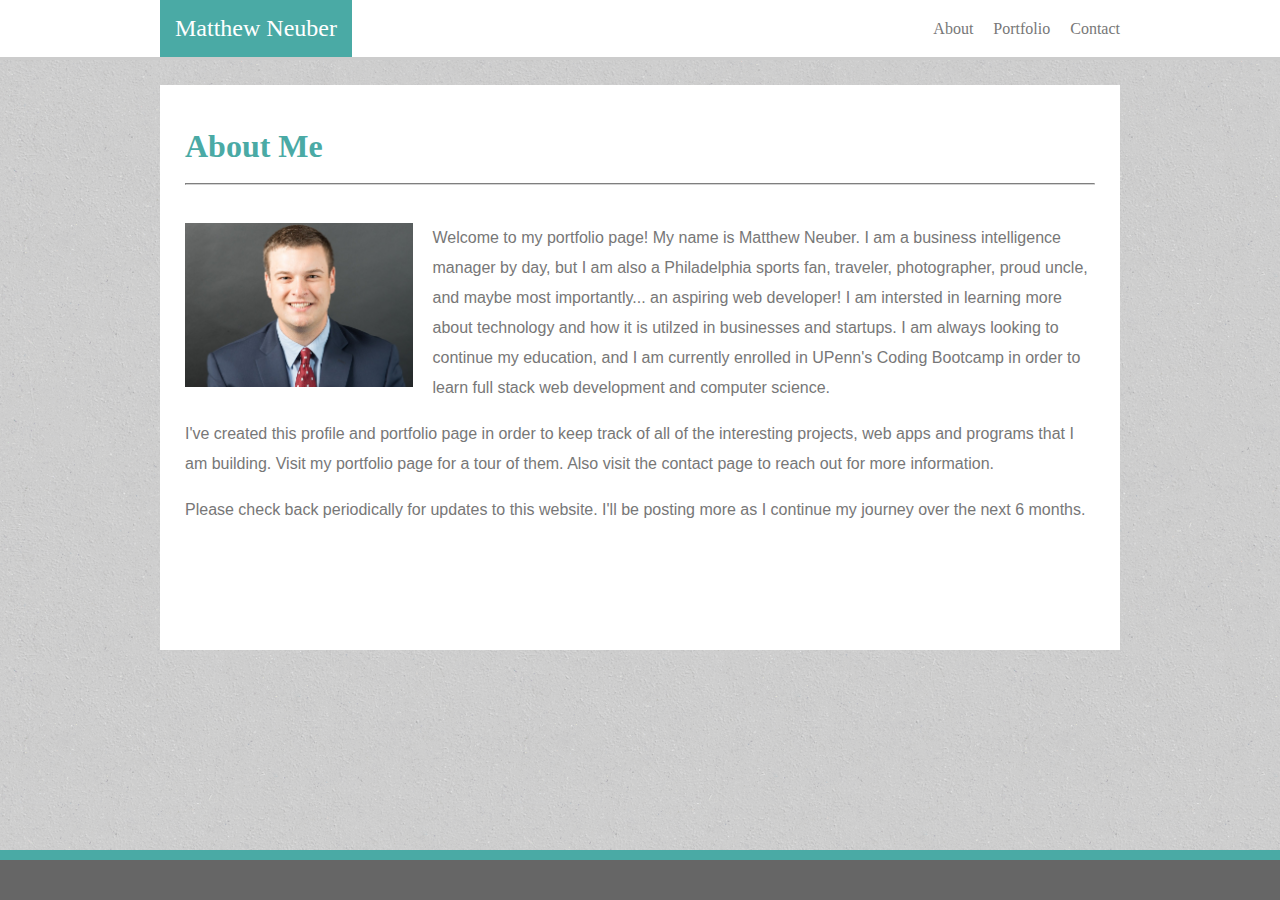
<file: index.html>
<!DOCTYPE html>
<html lang="en">

<head>
    <meta charset="UTF-8">
    <meta name="viewport" content="width=device-width, initial-scale=1.0">
    <meta http-equiv="X-UA-Compatible" content="ie=edge">

    <title>Portfolio - Matthew Neuber</title>

    <link rel="stylesheet" type="text/css" href="assets/css/style.css">

</head>

<!-- TEST COMMENT FOR CHANGES -->

<body>

    <header>
        <div class="header-box">
            <div class="namebox">
                Matthew Neuber
            </div>
            <div class="contact">
                <a href="contact.html">Contact</a>
            </div>
            <div class="portfolio">
                <a href="portfolio.html">Portfolio</a>
            </div>
            <div class="about">
                <a href="index.html">About</a>
            </div>
        </div>
    </header>

    <div class="container">

        <h1>About Me</h1>

        <hr class="hr">

        <br>

        <img class="profile-image" src="assets\images\150090749157711.jpg" alt="Matthew Neuber">

        <p class="p1">Welcome to my portfolio page! My name is Matthew Neuber. I am a business intelligence manager by day, but I am also
            a Philadelphia sports fan, traveler, photographer, proud uncle, and maybe most importantly... an aspiring web
            developer! I am intersted in learning more about technology and how it is utilzed in businesses and startups.
            I am always looking to continue my education, and I am currently enrolled in UPenn's Coding Bootcamp in order
            to learn full stack web development and computer science.
        </p>

        <p>I've created this profile and portfolio page in order to keep track of all of the interesting projects, web apps
            and programs that I am building. Visit my portfolio page for a tour of them. Also visit the contact page to reach
            out for more information.</p>

        <p class="p-last">Please check back periodically for updates to this website. I'll be posting more as I continue my journey over the
            next 6 months.</p>

    </div>
    <br>
    <br>
    <br>
    <br>
    <br>
    <footer>
        <div class="accent"></div>
    </footer>
</body>

</html>
</file>
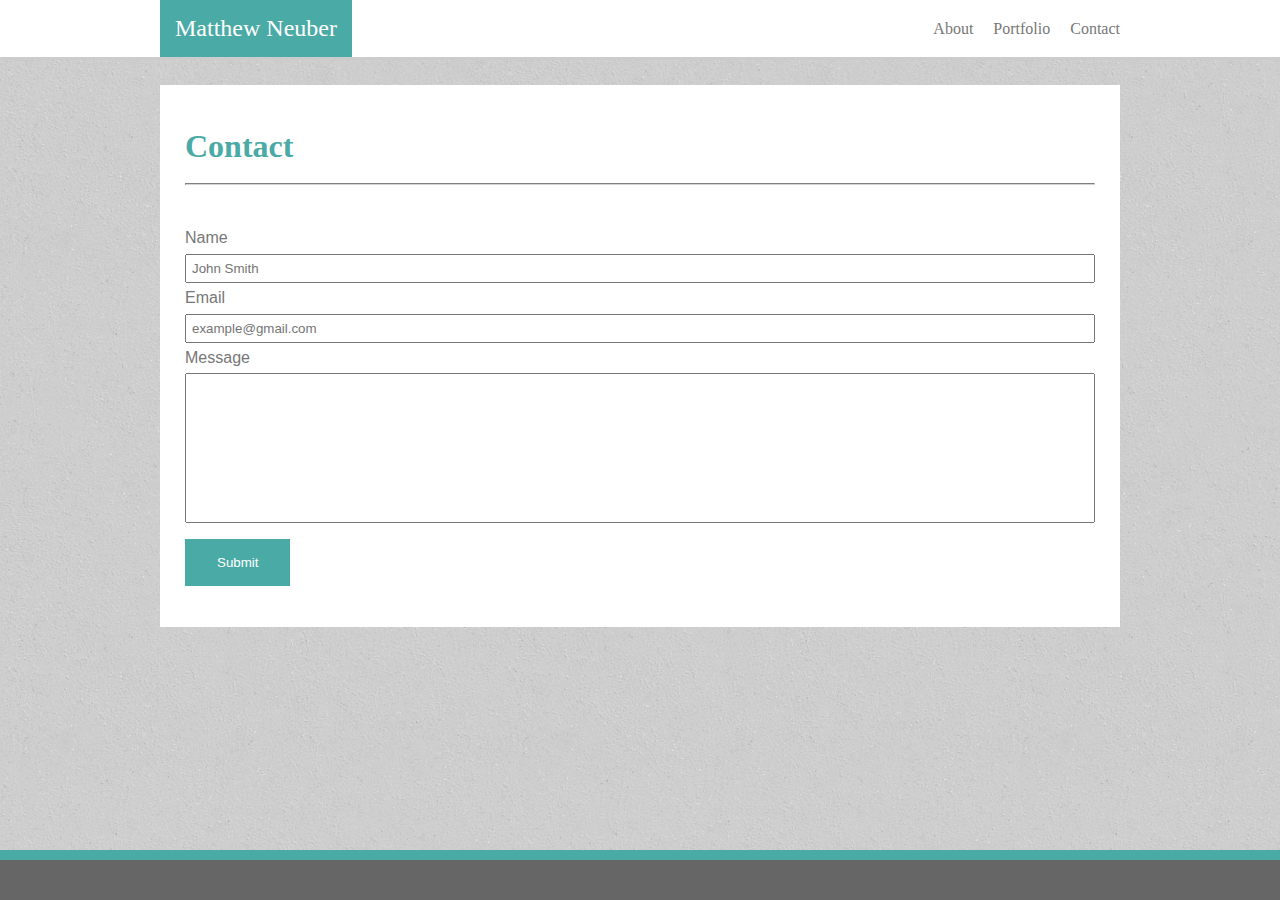
<file: contact.html>
<!DOCTYPE html>
<html lang="en">

<head>
    <meta charset="UTF-8">
    <meta name="viewport" content="width=device-width, initial-scale=1.0">
    <meta http-equiv="X-UA-Compatible" content="ie=edge">

    <title>Portfolio - Matthew Neuber</title>

    <link rel="stylesheet" type="text/css" href="assets/css/style.css">

</head>

<body>

    <header>
        <div class="header-box">
            <div class="namebox">
                Matthew Neuber
            </div>
            <div class="contact">
                <a href="contact.html">Contact</a>
            </div>
            <div class="portfolio">
                <a href="portfolio.html">Portfolio</a>
            </div>
            <div class="about">
                <a href="index.html">About</a>
            </div>
        </div>
    </header>

    <div class="container">

        <h1>Contact</h1>

        <hr class="hr">

        <br>
        <div class="form-inputs">
            <form>
                <p class="no-marg">Name</p>
                <input class="name-input" type="text" id="name" name="name" placeholder="John Smith">
                <p class="no-marg">Email</p>
                <input class="email-input" type="text" id="email" name="email" placeholder="example@gmail.com">
                <p class="no-marg">Message</p>
                <input class="message-input" type="text" id="message" name="message">
                <br>
                <p>
                <input class="submit-button" type="submit" value="Submit">
                </p>
            </form>
        </div>

    </div>
    <br><br><br><br><br>

    <footer>
        <div class="accent"></div>
    </footer>
</body>

</html>
</file>
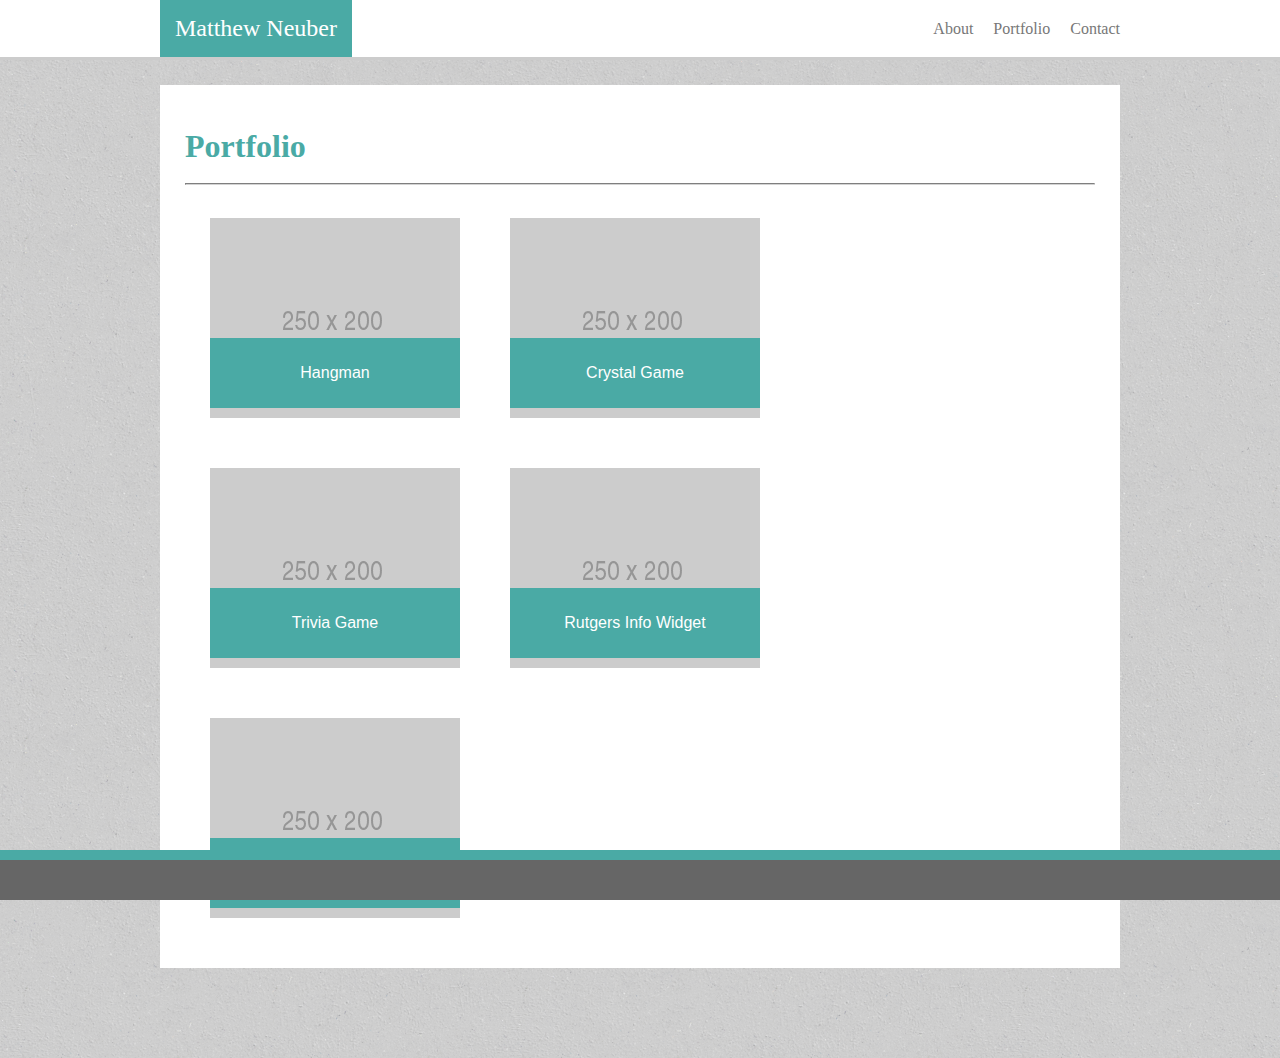
<file: portfolio.html>
<!DOCTYPE html>
<html lang="en">

<head>
    <meta charset="UTF-8">
    <meta name="viewport" content="width=device-width, initial-scale=1.0">
    <meta http-equiv="X-UA-Compatible" content="ie=edge">

    <title>Portfolio - Matthew Neuber</title>

    <link rel="stylesheet" type="text/css" href="assets/css/style.css">

</head>

<body>

    <header>
        <div class="header-box">
            <div class="namebox">
                Matthew Neuber
            </div>
            <div class="contact">
                <a href="contact.html">Contact</a>
            </div>
            <div class="portfolio">
                <a href="portfolio.html">Portfolio</a>
            </div>
            <div class="about">
                <a href="index.html">About</a>
            </div>
        </div>
    </header>

    <!-- NOTE - Lorem Pixel was not working for placeholder images.  Used other placeholders. -->

    <div class="container clearfix">

        <h1>Portfolio</h1>

        <hr class="hr">

        <div class="clearfix">
            <a href="https://mneuber55.github.io/Word-Guess-Game/">
            <div class="image-container">
                <div class="ribbon">Hangman</div>
            </div>
            </a>
            <a href="https://mneuber55.github.io/unit-4-game/">
            <div class="image-container">
                <div class="ribbon">Crystal Game</div>
            </div>
            </a>

        </div>

        <div class="clearfix">
            <a href="https://mneuber55.github.io/TriviaGame/">
            <div class="image-container">
                <div class="ribbon">Trivia Game</div>
            </div>
            </a>

            <div class="image-container">
                <div class="ribbon">Rutgers Info Widget</div>
            </div>

        </div>

        <div class="clearfix">

            <div class="image-container">
                <div class="ribbon">Rock Paper Scissors</div>
            </div>

        </div>

    </div>
    <br>
    <br>
    <br>
    <br>
    <br>

    <footer>
        <div class="accent"></div>
    </footer>

</body>

</html>
</file>
<file: assets/css/style.css>
body {
    background-image: url("../images/solid.png");
    color: #777777;
    font-family: 'Arial', "Helvetica Neue", Helvetica, sans-serif;
    margin: 0;
    font-size: 16px;
}

header {
    top: 0;
    left: 0;
    background-color: #ffffff;
    font-family: 'Georgia', Times, "Times New Roman", serif;
    margin-top: 0;
    height: 57px;
    border-bottom-color: #cccccc;
    border-bottom-style: solid;
}

.header-box {
    width: 960px;
    margin: auto;
}

.namebox {
    float: left;
    background: #4aaaa5;
    color: #ffffff;
    padding: 15px;
    font-size: 24px;
    text-align: center;
}

.contact {
    float: right;
    margin: 20px 0 20px 10px;
    text-align: center;
}

.portfolio {
    float: right;
    margin: 20px 10px 20px 10px;
    text-align: center;
}

.about {
    float: right;
    margin: 20px 10px 20px 10px;
    text-align: center;
}

.container {
    width: 910px;
    background: #ffffff;
    margin-left: auto;
    margin-right: auto;
    margin-top: 25px;
    padding: 25px;
    line-height: 30px;
}

.hr {
    border-color: lightgray;
}

h1 {
    font-family: 'Georgia', Times, "Times New Roman", serif;
    color: #4aaaa5;
}
.profile-image {
    height: 25%;
    width: 25%;
    float: left;
    margin-right: 20px;
    margin-bottom: 20px;
}

footer {
    background-color: #666666;
    height: 50px;
    width: 100%;
    position: fixed;
    bottom: 0;
    left: 0;
}

.accent {
    background-color: #4aaaa5;
    height: 10px;
    width: 100%;
    position: absolute;
    top: 0;
    left: 0;
}

.p1 {
    margin-top: 0;
}

.p-last {
    margin-bottom: 100px;
}

a:link {
    text-decoration: none;
    color: #777777;
}

a:visited {
    text-decoration: none;
    color: #777777;
}

a:hover {
    text-decoration: none;
    color: #777777;
}

a:active {
    text-decoration: none;
    color: #777777;
}

.no-marg {
    margin: 0;
}

.name-input {
    width: 100%;
    padding: 5px;
    box-sizing: border-box;
}

.email-input {
    width: 100%;
    padding: 5px;
    box-sizing: border-box;
}

.message-input {
    width: 100%;
    padding: 5px;
    height: 150px;
    box-sizing: border-box;
}

.submit-button {
    color: #ffffff;
    background: #4aaaa5;
    border: none;
    padding: 16px 32px;
    text-decoration: none;
    cursor: pointer;
}

.image-container {
    height: 200px;
    width: 250px;
    margin: 25px;
    padding: 0;
    background-image: url("../images/250x200.png");
    float: left;
    position: relative;
}

.clearfix::after {
    content: "";
    clear: both;
    display: table;
}

.ribbon {
    background: #4aaaa5;
    color: #ffffff;
    text-align: center;
    padding: 20px;
    position: absolute;
    bottom: 10px;
    width: 100%;
    box-sizing: border-box;
}
</file>
